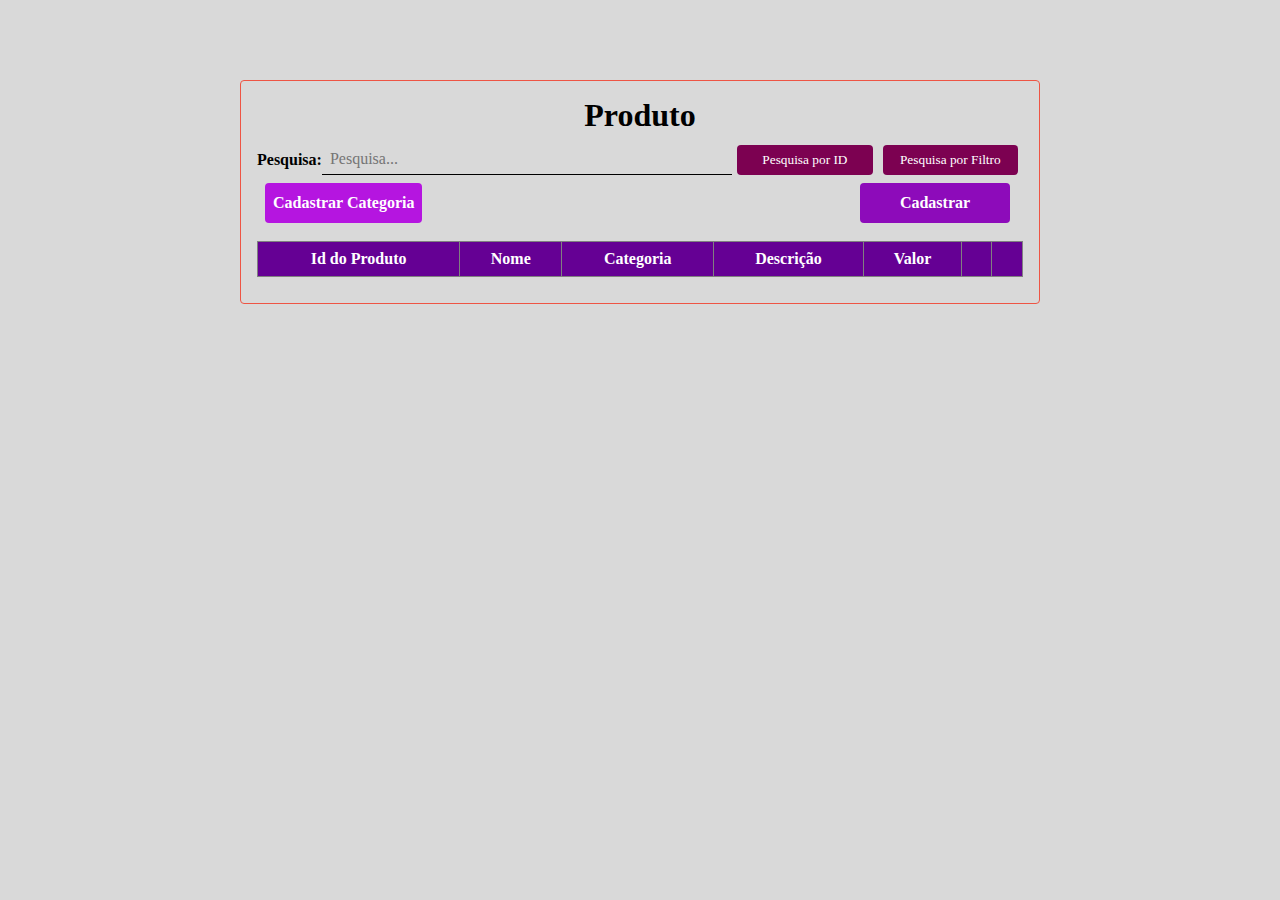
<file: index.html>
<!DOCTYPE html>
<html lang="en">
  <head>
    <link rel="stylesheet" href="styles/style.css" />
    <meta charset="UTF-8" />
    <meta name="viewport" content="width=device-width, initial-scale=1.0" />
    <title>Document</title>
  </head>
  <body>
    <div class="wrapper">
      <div class="container">
        <h1>Produto</h1>        
        <div class="pesquisa">
          <label for="pesquisa">Pesquisa:</label>
          <div class="pesquisa-input">
            <input type="text" id="pesquisa" placeholder="Pesquisa..." />
          </div>
          <button id="id">Pesquisa por ID</button>
          <button id="filtro">Pesquisa por Filtro</button>
        </div>
        <div class="cadastrar">
          <a href="/categoria.html">Cadastrar Categoria</a>
          <button id="cadastrar">Cadastrar</button>
        </div>
        <div class="popup">
          <div class="form">
            <p class="close">X</p>
            <div class="wrapper_fields">
              <div>
            <label for="namePro"
              >Nome
              <input type="text" id="namePro" />
            </label>
            <label for="text"
              >Categoria
              <div id="opcoes"></div>
              </div>
              <div>
            </label>
            <label for="desPro"
              >Descrição
              <input type="text" id="desPro" />
            </label>
            <label for="valor"
              >Valor
              <input type="number" id="valor" />
            </label>
            </div>
            </div><!--wrapper-->
            <button id="addPro">Adicionar</button>
          </div>
        </div>
        <div class="table">
          <table border="1">
            <tr id="header">
              <th>Id do Produto</th>
              <th>Nome</th>
              <th>Categoria</th>
              <th>Descrição</th>
              <th>Valor</th>
              <th></th>
              <th></th>
            </tr>
            <tbody id="produtos"></tbody>
          </table>
          
      </div>
    </div>
    <script type="module" src="scripts/script.js"></script>
  </body>
</html>
</file>
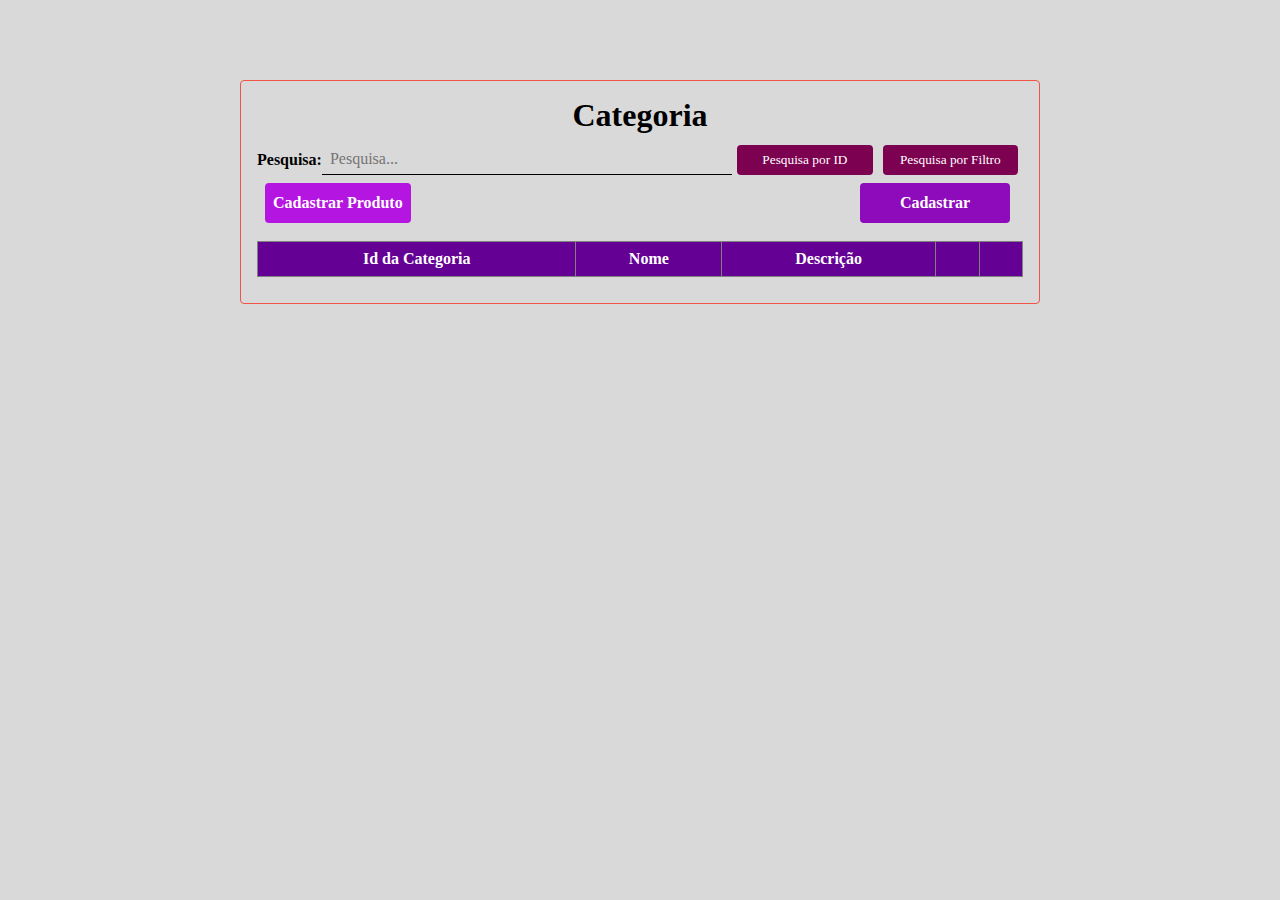
<file: categoria.html>
<!DOCTYPE html>
<html lang="en">
  <head>
    <link rel="stylesheet" href="styles/style.css" />
    <meta charset="UTF-8" />
    <meta name="viewport" content="width=device-width, initial-scale=1.0" />
    <title>Document</title>
  </head>
  <body>
    <div class="wrapper">
      <div class="container">
        <h1>Categoria</h1>
        <div class="pesquisa">
          <label for="pesquisa">Pesquisa:</label>
          <div class="pesquisa-input">
            <input type="text" id="pesquisa" placeholder="Pesquisa..." />
          </div>
          <button id="id">Pesquisa por ID</button>
          <button id="filtro">Pesquisa por Filtro</button>
        </div>
        <div class="cadastrar">
          <a href="/index.html">Cadastrar Produto</a>
          <button id="cadastrar">Cadastrar</button>
        </div>
        <div class="popup">
          <div class="form cat">
            <p class="close">X</p>
            <label for="nameCat"
              >Nome
              <input type="text" id="nameCat" />
            </label>
            <label for="desCat"
              >Descrição
              <input type="text" id="desCat" />
            </label>
            <button id="add">Adicionar</button>
          </div>
        </div>
        <div class="table">
          <table border="1">
            <tr id="header">
              <th>Id da Categoria</th>
              <th>Nome</th>
              <th>Descrição</th>
              <th></th>
              <th></th>
            </tr>
            <tbody id="categorias"></tbody>
          </table>
        </div>
      </div>
    </div>
    <script type="module" src="scripts/script.js"></script>
  </body>
</html>
</file>
<file: styles/style.css>
* {
  margin: 0;
  padding: 0;
  box-sizing: border-box;
  font-family: "Glacial indifference";
}

body {
  background-color: #d9d9d9;
}

.container {
  border: 1px solid #e54;
  padding: 1rem;
  border-radius: 4px;
}

.wrapper {
  display: flex;
  justify-content: center;
  align-items: center;
  height: 100%;
  padding: 5rem 0;
}
label {
  font-weight: bold;
}
input {
  outline: none;
  width: 100%;
  height: 30px;
  font-size: 1rem;
  padding: 0 3px;
}

input,
button {
  margin: 0 5px;
}

button {
  cursor: pointer;
}

.pesquisa {
  width: 100%;
  display: flex;
  justify-content: space-around;
  align-items: center;
}

.container {
  width: 100%;
  max-width: 800px;
  position: relative;
}

button#id {
  background-color: #7c0151;
  color: white;
  border: none;
  width: 33%;
  height: 30px;
  border-radius: 4px;
}

button#filtro {
  background-color: #7c0151;
  color: white;
  width: 33%;
  height: 30px;
  border-radius: 4px;
  border: none;
}

.container h1 {
  text-align: center;
  margin-bottom: 10px;
  font-weight: bold;
}

.table {
  margin: 10px 0;
  width: 100%;
}

table {
  width: 100%;
  border-collapse: collapse;
}

tbody th {
  padding: 0.5rem;
}

tr#header {
  background-color: #650094;
}

tr#header th {
  text-align: center;
}

#header th {
  color: white;
  text-align: left;
  padding: 0.5rem;
}

.cadastrar {
  width: 100%;
  text-align: right;
  padding: 0.5rem;
  display: flex;
  justify-content: space-between;
}

.cadastrar a {
  background-color: #b515e0;
  border-radius: 4px;
  text-decoration: none;
  color: white;
  display: flex;
  align-items: center;
  padding: 0.5rem;
  font-weight: bold;
}

.cadastrar button {
  width: 20%;
  height: 40px;
  font-weight: bold;
  font-size: 1rem;
  color: white;
  background-color: #8d0bba;
  border: none;
  border-radius: 4px;
  padding: 0.5rem;
}

.popup.active {
  display: flex;
}

.popup {
  position: absolute;
  display: flex;
  justify-content: center;
  align-items: center;
  background-color: #650094;
  height: 50vh;
  width: 100%;
  max-width: 700px;
  border-radius: 4px;
  text-align: center;
  top: -50px;
  right: 90px;
  margin: auto;
  animation: anim 0.5s forwards;
}

.popup .form {
  text-align: center;
  width: 100%;
}

.popup input {
  max-width: 500px;
  display: block;
  background-color: transparent;
  border: none;
  border-bottom: 1px solid #d9d9d9;
  color: #d9d9d9;
}

.popup label {
  font-weight: normal;
  color: white;
  margin: 10px 0;
}

.form button {
  margin: 10px 0;
  background-color: #007500;
  color: white;
  width: 39%;
  height: 30px;
  border-radius: 4px;
  border: none;
}

.close {
  color: white;
  position: absolute;
  top: 0;
  right: 5px;
  font-size: 1.5rem;
  cursor: pointer;
}
.popup {
  display: none;
}

@keyframes anim {
  from {
    transform: translate3d(0, -30px, 0);
    opacity: 0;
    transition: 0.3s;
  }
  to {
    transform: translate3d(0, 0, 0);
    opacity: 1;
  }
}
.editar,
.excluir {
  background-color: #007500;
  color: white;
  width: 70px;
  height: 40%;
  border-radius: 4px;
  border: none;
  padding: 0.5rem;
}

.pesquisa-input {
  width: 100%;
  border-bottom: 1px solid black;
}

.pesquisa-input input {
  background-color: transparent;
  border: none;
}

#opcoes {
  text-align: center;
  margin: auto;
  width: 100%;
  background-color: green;
}

#opcoes select {
  width: 200px;
  margin: auto;
  font-size: 1.2rem;
  border: none;
}

.wrapper_fields {
  display: flex;
  align-items: center;
  justify-content: space-between;
  width: 100%;
  max-width: 500px;
  margin: auto;
}

.cat {
  max-width: 300px;
}
</file>
